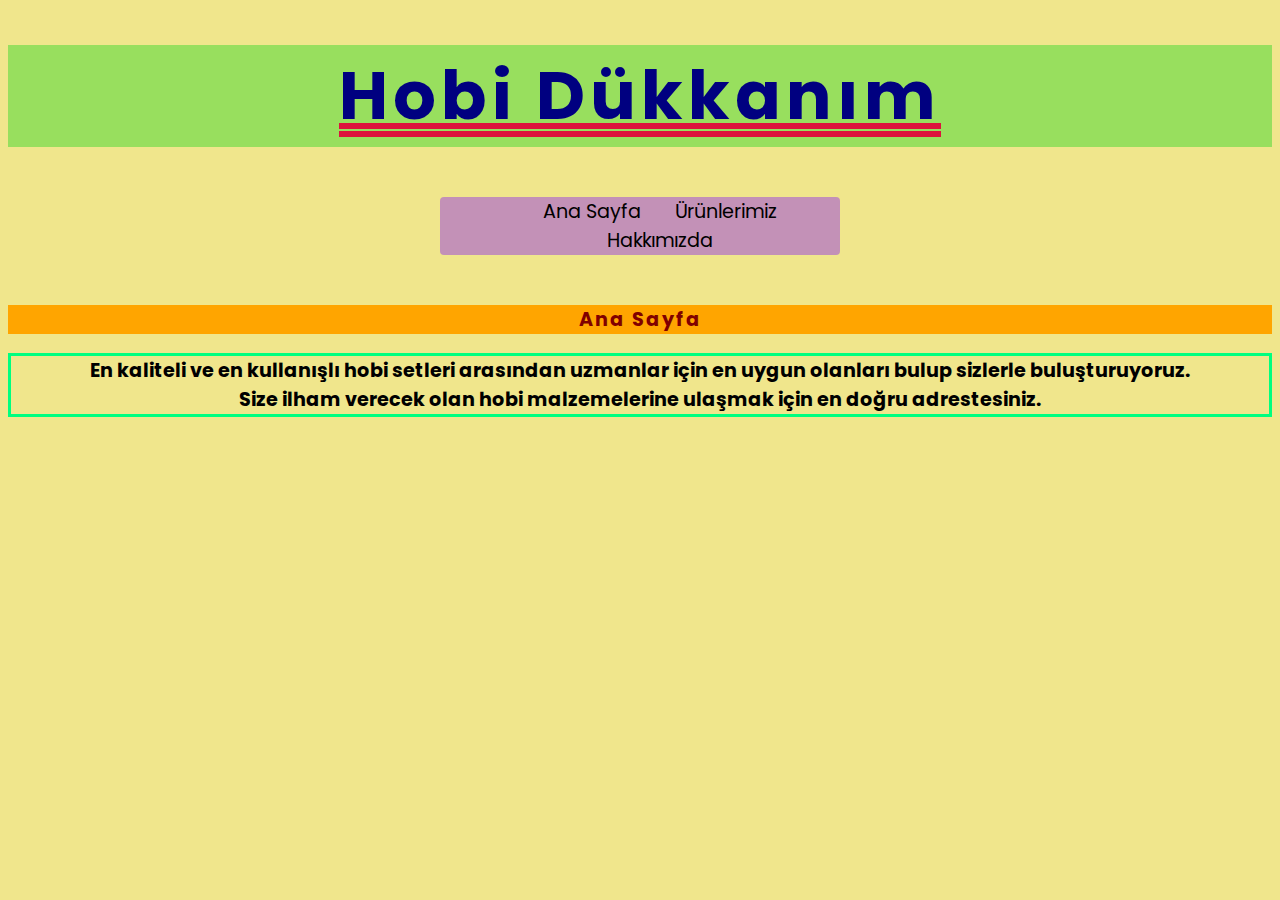
<file: index.html>
<!DOCTYPE html>
<html lang="en">
<head>
    <meta charset="UTF-8">
    <meta http-equiv="X-UA-Compatible" content="IE=edge">
    <meta name="viewport" content="width=device-width, initial-scale=1.0">
    <!-- CSS StyleSheet -->
    <link rel="stylesheet" href="styles.css">
    
    <link rel="preconnect" href="https://fonts.googleapis.com">
    <link rel="preconnect" href="https://fonts.gstatic.com" crossorigin>
    <link href="https://fonts.googleapis.com/css2?family=Poppins:wght@100;200;300&display=swap" rel="stylesheet">

    <title>Hobi Dükkanım</title>
</head>
<body>
    <header class="head1">
        <h1>
            <a href="index.html">Hobi Dükkanım</a>
        </h1>
    </header>

    <!--Navbar Start-->
    <div class="nav-bar">
        <ul>
            <li>
                <a href="index.html">Ana Sayfa</a>
            </li>
            <li>
                <a href="products.html">Ürünlerimiz</a>
            </li>
            <li>
                <a href="about-us.html">Hakkımızda</a>
            </li>
        </ul>
    </div>
    <!--Navbar Bitiş-->


    <h2>Ana Sayfa</h2>
    <!--Content Start-->
    <div class="index-p">
    <p><b>En kaliteli ve en kullanışlı hobi setleri arasından uzmanlar için en uygun olanları bulup sizlerle buluşturuyoruz. <br>
    Size ilham verecek olan hobi malzemelerine ulaşmak için en doğru adrestesiniz. <br>
    </p>
    </div>

</body>
</html>
</file>
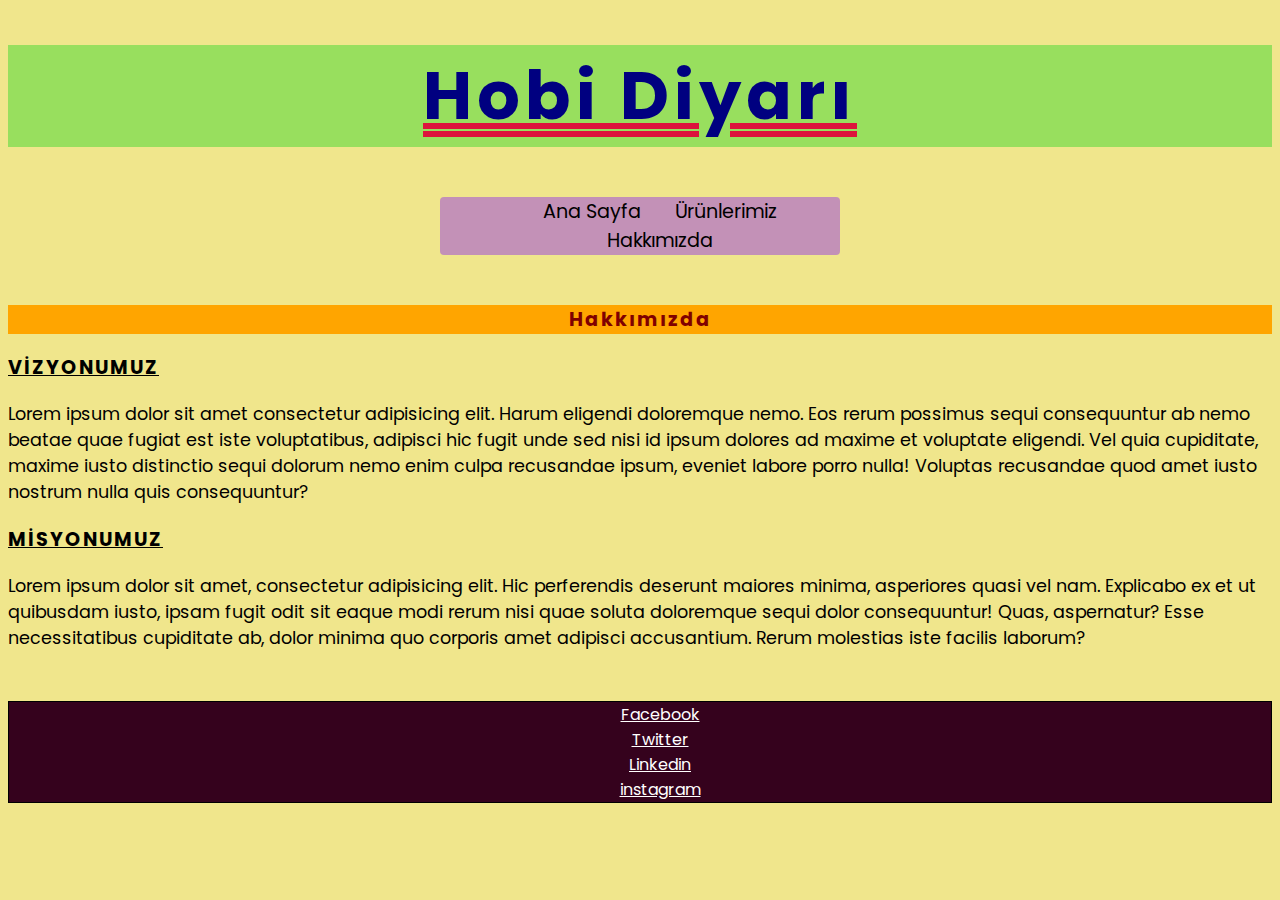
<file: about-us.html>
<!DOCTYPE html>
<html lang="en">
<head>
    <meta charset="UTF-8">
    <meta http-equiv="X-UA-Compatible" content="IE=edge">
    <meta name="viewport" content="width=device-width, initial-scale=1.0">
    <title>Hakkımızda</title>

    <link rel="stylesheet" href="styles.css">
 
    <link rel="preconnect" href="https://fonts.googleapis.com">
    <link rel="preconnect" href="https://fonts.gstatic.com" crossorigin>
    <link href="https://fonts.googleapis.com/css2?family=Poppins:wght@100;200;300&display=swap" rel="stylesheet">
</head>
<body>
<header class="head1">
    <h1>
        <a href="index.html">Hobi Diyarı</a>
    </h1>
</header>
<!--Navbar Start-->
<div class="nav-bar">
    <ul>
        <li>
            <a href="index.html">Ana Sayfa</a>
        </li>
        <li>
            <a href="products.html">Ürünlerimiz</a>
        </li>
        <li>
            <a href="about-us.html">Hakkımızda
            </a>
        </li>
    </ul>
</div>
<!--Navbar Bitiş-->
<h2>Hakkımızda</h2>
<!-- Content Start-->
<div class="about">        
    <h3>VİZYONUMUZ</h3>
        <p class="vizyon">Lorem ipsum dolor sit amet consectetur adipisicing elit. Harum eligendi doloremque nemo. Eos rerum possimus sequi consequuntur ab nemo beatae quae fugiat est iste voluptatibus, adipisci hic fugit unde sed nisi id ipsum dolores ad maxime et voluptate eligendi. Vel quia cupiditate, maxime iusto distinctio sequi dolorum nemo enim culpa recusandae ipsum, eveniet labore porro nulla! Voluptas recusandae quod amet iusto nostrum nulla quis consequuntur?
        </p>
    <h3>MİSYONUMUZ</h3>
        <p class="misyon">Lorem ipsum dolor sit amet, consectetur adipisicing elit. Hic perferendis deserunt maiores minima, asperiores quasi vel nam. Explicabo ex et ut quibusdam iusto, ipsam fugit odit sit eaque modi rerum nisi quae soluta doloremque sequi dolor consequuntur! Quas, aspernatur? Esse necessitatibus cupiditate ab, dolor minima quo corporis amet adipisci accusantium. Rerum molestias iste facilis laborum?</p>
</div>
<div class="contact">
    <ul>
        <li><a href="">Facebook</a></li>
        <li><a href="">Twitter</a></li>
        <li><a href="">Linkedin</a></li>
        <li><a href="">instagram</a></li>
    </ul>
</div>
</file>
<file: styles.css>
body {
    font-family: 'Poppins', sans-serif;
    background-color: Khaki;
}

.head1 {
    text-align: center;
    font-size: 2.1rem;
    color: Navy;
    text-decoration-line: underline;
    text-decoration-style: double;
    text-decoration-color: crimson;
    letter-spacing: 5px;
    background-color: rgba(18, 211, 24, 0.398);
}
.head1 a {
    color: navy;
    text-decoration-color: crimson
}
/* Navbar */
.nav-bar {
    text-align:center;
    width: 400px;
    margin: 50px auto;
    background: rgba(121, 4, 255, 0.371);
    border-radius: 4px;
}

.nav-bar ul li{
    display:inline-block;
    text-align: center;
}
.nav-bar ul li a {
    font-size: 1.2rem;
    padding:0 15px;
    text-decoration: none;
    color: rgb(0, 0, 0);
}
.nav-bar ul li a:hover {
    color: rgb(255, 255, 255);
}
/* h2 */
h2{
    text-align: center;
    color: Maroon;
    background-color: orange;
    font-size: 1.2rem;
    letter-spacing: 2px;
}
/* İndex Content */
.index-p img{
    height:200px;
    text-align: center;
    display: block; 
    margin: auto

}
.index-p p {
    font-size: 1.2rem;
    text-align: center;
    border: springgreen solid 3px;
}
/* products */
.pro {
text-align: center;
list-style-position: inside;
}

.pro img {
    height: 220px;
}
.pro p {
    font-size: 1.3rem;
    letter-spacing: 2px;
    text-decoration: underline;
}
.pro {
    border: solid 5px;
    width: 550px;
    overflow: hidden;
    margin: 50px auto;
}
.more {
    border:solid black;
    background-color: black;
}
.more a {
    color: white;
}
/* about-us*/
.about {
    font-size: 1.1rem;
}
.about h3 {
    font-size: 1.2rem;
    text-decoration: underline;
    letter-spacing: 2px;
}

.contact ul{
    text-align: center;
    list-style-type: none;
    border: solid 1px black;
    margin: 50px auto;
    background-color: rgb(53, 2, 29);
}
.contact ul li a {
    color: rgb(255, 255, 255);
}
</file>
